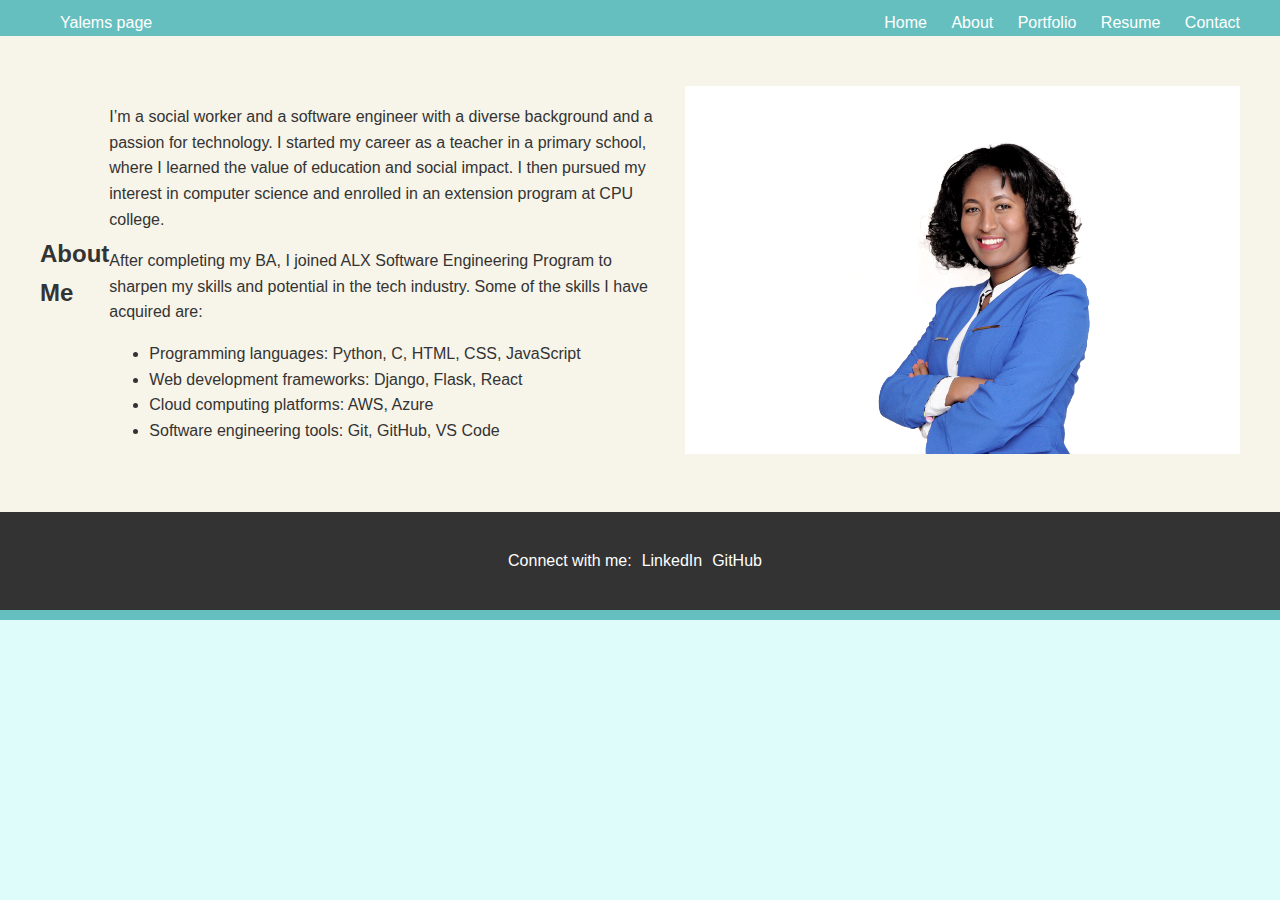
<file: about.html>
<!DOCTYPE html>
<html lang="en">
  <head>
    <meta charset="UTF-8" />
    <meta name="viewport" content="width=device-width, initial-scale=1.0" />
    <title>Portfolio</title>
    <link rel="stylesheet" href="styles.css" />
  </head>
  <body>
    <!-- Navigation -->
    <nav>
      <div class="container">
        <div class="brand">Yalems page</div>
        <ul class="nav-links">
          <li><a href="index.html">Home</a></li>
          <li><a href="about.html">About</a></li>
          <li><a href="portfolio.html">Portfolio</a></li>
          <li><a href="resume.html">Resume</a></li>
          <li><a href="contact.html">Contact</a></li>
        </ul>
      </div>
    </header>

    <!-- About section -->
    <section id="about" class="about">
      <div class="container">
        <h2>About Me</h2>
        <div class="about-content">
          <div class="about-text">
            <p>
              I’m a social worker and a software engineer with a diverse
              background and a passion for technology. I started my career as a
              teacher in a primary school, where I learned the value of
              education and social impact. I then pursued my interest in
              computer science and enrolled in an extension program at CPU
              college.
            </p>
            <p>
              After completing my BA, I joined ALX Software Engineering Program
              to sharpen my skills and potential in the tech industry. Some of
              the skills I have acquired are:
            </p>
            <ul>
              <li>Programming languages: Python, C, HTML, CSS, JavaScript</li>
              <li>Web development frameworks: Django, Flask, React</li>
              <li>Cloud computing platforms: AWS, Azure</li>
              <li>Software engineering tools: Git, GitHub, VS Code</li>
            </ul>
          </div>
          <div class="about-image">
            <img src="images\DSC_0617.JPG" alt="Your Name" />
          </div>
        </div>
      </div>
    </section>

    <!-- Footer -->
    <footer>
      <div class="container">
        <p>Connect with me:</p>
        <a
          href="https://www.linkedin.com/in/yalembrhan-kelayneh-22824a234/"
          target="_blank"
          >LinkedIn</a
        >
        <a href="https://github.com/yalem123" target="_blank"
          >GitHub</a
        >
      </div>
    </footer>
  </body>
</html>
</file>
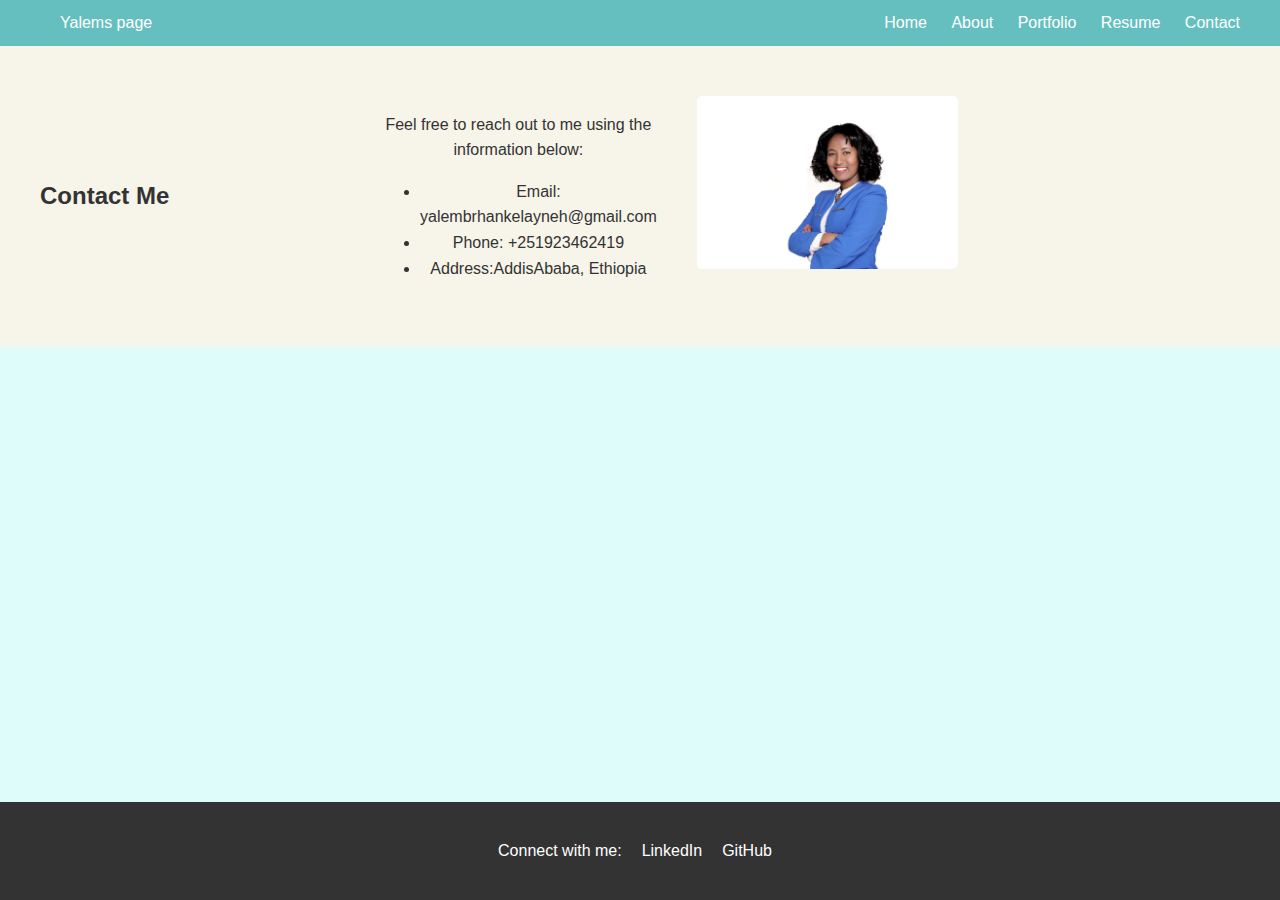
<file: contact.html>
<!DOCTYPE html>
<html lang="en">
  <head>
    <meta charset="UTF-8" />
    <meta name="viewport" content="width=device-width, initial-scale=1.0" />
    <title>Portfolio</title>
    <link rel="stylesheet" href="styles.css" />
    <style>
      /* CSS for the footer */
      footer {
        background-color: #333;
        color: #fff;
        padding: 20px 0;
        position: fixed;
        bottom: 0;
        width: 100%;
        text-align: center;
      }
      footer a {
        color: #fff;
        text-decoration: none;
        margin: 0 10px;
      }
    </style>
  </head>
  <body>
    <!-- Navigation -->
    <nav>
      <div class="container">
        <div class="brand">Yalems page</div>
        <ul class="nav-links">
          <li><a href="index.html">Home</a></li>
          <li><a href="about.html">About</a></li>
          <li><a href="portfolio.html">Portfolio</a></li>
          <li><a href="resume.html">Resume</a></li>
          <li><a href="contact.html">Contact</a></li>
        </ul>
      </div>
    </nav>

    <!-- Contact section -->
    <section id="contact" class="contact">
      <div class="container">
        <h2>Contact Me</h2>
        <div class="contact-content">
          <div class="contact-info">
            <p>Feel free to reach out to me using the information below:</p>
            <ul>
              <li>Email: yalembrhankelayneh@gmail.com</li>
              <li>Phone: +251923462419</li>
              <li>Address:AddisAbaba, Ethiopia</li>
            </ul>
          </div>
          <div class="contact-image">
            <img src="images\DSC_0617.JPG" alt="Your Image" />
          </div>
          <div class="contact-form">
            <!-- Add your contact form here -->
          </div>
        </div>
      </div>
    </section>

    <!-- Footer -->
    <footer>
      <div class="container">
        <p>Connect with me:</p>
        <a
          href="https://www.linkedin.com/in/yalembrhan-kelayneh-22824a234/"
          target="_blank"
          >LinkedIn</a
        >
        <a href="https://github.com/yalem123" target="_blank">GitHub</a>
      </div>
    </footer>
  </body>
</html>
</file>
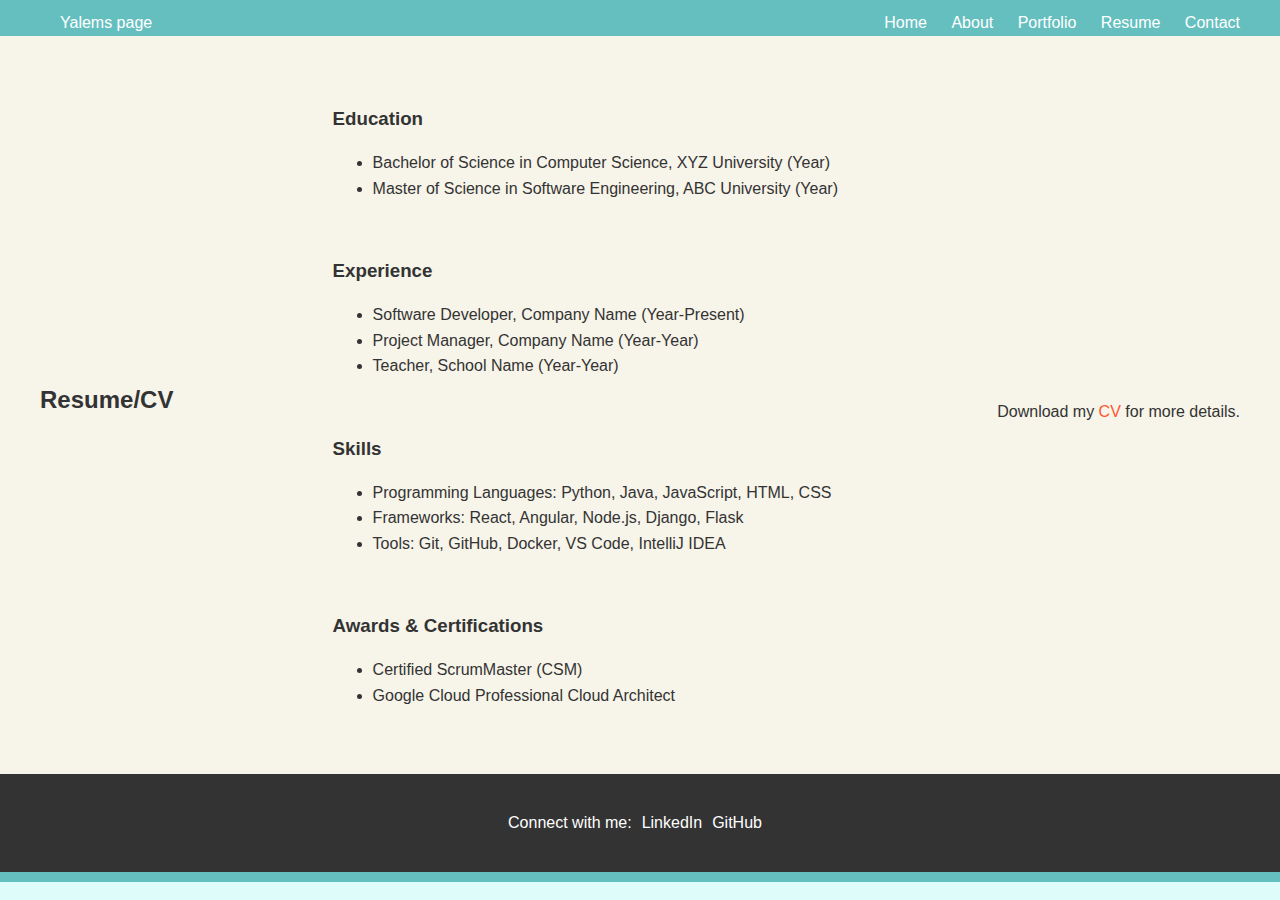
<file: resume.html>
<!DOCTYPE html>
<html lang="en">
  <head>
    <meta charset="UTF-8" />
    <meta name="viewport" content="width=device-width, initial-scale=1.0" />
    <title>Portfolio</title>
    <link rel="stylesheet" href="styles.css" />
  </head>
  <body>
    <!-- Navigation -->
    <nav>
      <div class="container">
        <div class="brand">Yalems page</div>
        <ul class="nav-links">
          <li><a href="index.html">Home</a></li>
          <li><a href="about.html">About</a></li>
          <li><a href="portfolio.html">Portfolio</a></li>
          <li><a href="resume.html">Resume</a></li>
          <li><a href="contact.html">Contact</a></li>
        </ul>
      </div>
    </header>

    <!-- Resume/CV section -->
    <section id="resume" class="resume">
      <div class="container">
        <h2>Resume/CV</h2>
        <div class="resume-content">
          <div class="resume-item">
            <h3>Education</h3>
            <ul>
              <li>
                Bachelor of Science in Computer Science, XYZ University (Year)
              </li>
              <li>
                Master of Science in Software Engineering, ABC University (Year)
              </li>
            </ul>
          </div>
          <div class="resume-item">
            <h3>Experience</h3>
            <ul>
              <li>Software Developer, Company Name (Year-Present)</li>
              <li>Project Manager, Company Name (Year-Year)</li>
              <li>Teacher, School Name (Year-Year)</li>
            </ul>
          </div>
          <div class="resume-item">
            <h3>Skills</h3>
            <ul>
              <li>
                Programming Languages: Python, Java, JavaScript, HTML, CSS
              </li>
              <li>Frameworks: React, Angular, Node.js, Django, Flask</li>
              <li>Tools: Git, GitHub, Docker, VS Code, IntelliJ IDEA</li>
            </ul>
          </div>
          <div class="resume-item">
            <h3>Awards & Certifications</h3>
            <ul>
              <li>Certified ScrumMaster (CSM)</li>
              <li>Google Cloud Professional Cloud Architect</li>
            </ul>
          </div>
        </div>
        <p class="resume-download">
          Download my <a href="CV - letter (1) (1).pdf" download>CV</a> for more
          details.
        </p>
      </div>
    </section>

    <!-- Footer -->
    <footer>
      <div class="container">
        <p>Connect with me:</p>
        <a
          href="https://www.linkedin.com/in/yalembrhan-kelayneh-22824a234/"
          target="_blank"
          >LinkedIn</a
        >
        <a href="https://github.com/yalem123" target="_blank"
          >GitHub</a
        >
      </div>
    </footer>
  </body>
</html>
</file>
<file: styles.css>
/* Body */
body {
  font-family: Arial, sans-serif;
  margin: 0;
  padding: 0;
  line-height: 1.6;
  background-color: #defcf9; /* Light gray background */
  color: #444444; /* Slightly darker text color */
}

.container {
  max-width: 1200px;
  margin: 0 auto;
  padding: 0 20px;
  display: flex;
  justify-content: space-between;
  align-items: center;
}

/* Navigation */
nav {
  background-color: #66bfbf;
  color: #fff;
  padding: 10px 0;
}
.navbarScroll.navbarDark {
  background-color: black;
}
.brand {
  margin-left: 20px;
}

.nav-links {
  list-style: none;
  margin: 0;
  padding: 0;
}

.nav-links li {
  display: inline;
  margin-right: 20px;
}

.nav-links li:last-child {
  margin-right: 0;
}

.nav-links li a {
  color: #fff;
  text-decoration: none;
}

.nav-links li a:hover {
  text-decoration: underline;
}

/* Hero section */
.hero {
  background-image: url("wp.webp"); /* Background image for the hero section */
  background-size: cover; /* Ensure the background image covers the entire section */
  color: #fff; /* Text color for contrast */
  padding: 100px 0;
  text-align: center;
}

.hero-content {
  max-width: 600px;
  margin: 0 auto;
  flex: 1;
}

.hero h2 {
  font-size: 3em;
  margin-bottom: 20px;
}

.hero p {
  font-size: 1.5em;
  margin-bottom: 30px;
}
.hero-content .buttons {
  display: flex;
  justify-content: center;
  margin-top: 20px;
}
.btn {
  display: inline-block;
  background-color: #ff5733;
  color: #fff;
  padding: 10px 20px;
  text-decoration: none;
  border-radius: 5px;
  transition: background-color 0.3s ease;
}

.btn:hover {
  background-color: #e6472f;
}

/* Profile image */
.profile-image {
  flex: 1;
}

.profile-image img {
  width: 200px;
  height: auto;
  border-radius: 50%;
}

/* About section */
.about {
  background-color: #f7f4e9;
  color: #333;
  padding: 50px 0;
}

.about-content {
  display: flex; /* Use flexbox layout */
  justify-content: space-between; /* Distribute items evenly */
  align-items: center; /* Align items vertically */
}

.about-text {
  flex: 1; /* Take remaining space */
}

.about-image {
  flex: 1; /* Take remaining space */
  margin-left: 20px; /* Add some spacing between text and image */
}

.about-image img {
  max-width: 100%; /* Ensure the image doesn't exceed its container */
  height: auto; /* Maintain aspect ratio */
}
.project {
  background-color: #f7f7f7;
  padding: 20px;
  margin-bottom: 20px;
}

/* Footer */
footer {
  background-color: #333; /* Same color as the navigation bar */
  color: #fff; /* Text color */
  padding: 20px 0; /* Padding for top and bottom */
}

footer .container {
  display: flex; /* Use flexbox layout */
  justify-content: center; /* Center align the content horizontally */
  align-items: center; /* Center align the content vertically */
}

footer p {
  margin-right: 10px; /* Add space between text and links */
}

footer a {
  color: #fff; /* Text color for links */
  text-decoration: none; /* Remove default underline */
  margin-right: 10px; /* Add space between links */
}

footer a:hover {
  text-decoration: underline; /* Underline links on hover */
}
/* Resume/CV section */
.resume {
  background-color: #f7f4e9; /* Pale Teal */
  color: #333; /* Dark text color for contrast */
  padding: 50px 0;
  text-align: center;
}

.resume h2 {
  margin-bottom: 30px;
}

.resume-content {
  display: grid;
  grid-template-columns: repeat(auto-fit, minmax(250px, 1fr));
  gap: 20px;
}

.resume-item {
  text-align: left;
}

.resume-item h3 {
  margin-bottom: 10px;
}

.resume-download {
  margin-top: 30px;
}

.resume-download a {
  color: #ff5733; /* Match the button color */
  text-decoration: none;
}

.resume-download a:hover {
  text-decoration: underline;
}
/* Contact section */
.contact {
  background-color: #f7f4e9;
  color: #333;
  padding: 50px 20px; /* Add padding to keep content away from edges */
  text-align: center; /* Center align the content */
}

.contact.full-width {
  width: 100%; /* Make the section full width */
}

.contact-content {
  display: flex;
  flex-wrap: wrap; /* Allow flex items to wrap to next line if needed */
  justify-content: center; /* Center align flex items horizontally */
  gap: 20px; /* Add spacing between contact info and form */
}

.contact-info,
.contact-form {
  flex: 1; /* Make both sections flexible to occupy equal space */
}

.contact-info {
  max-width: 400px; /* Limit the width of contact info */
}

.contact-form {
  max-width: 400px; /* Limit the width of contact form */
}
/* CSS for the contact image */
.contact-image {
  flex: 1; /* Allow the image to grow and fill available space */
  margin-left: 20px; /* Add some space between the text and the image */
}

.contact-image img {
  width: 100%; /* Make the image fill the container width */
  max-width: 400px; /* Set a maximum width for the image */
  height: auto; /* Maintain aspect ratio */
  border-radius: 5px; /* Optional: Add rounded corners to the image */
}
</file>
